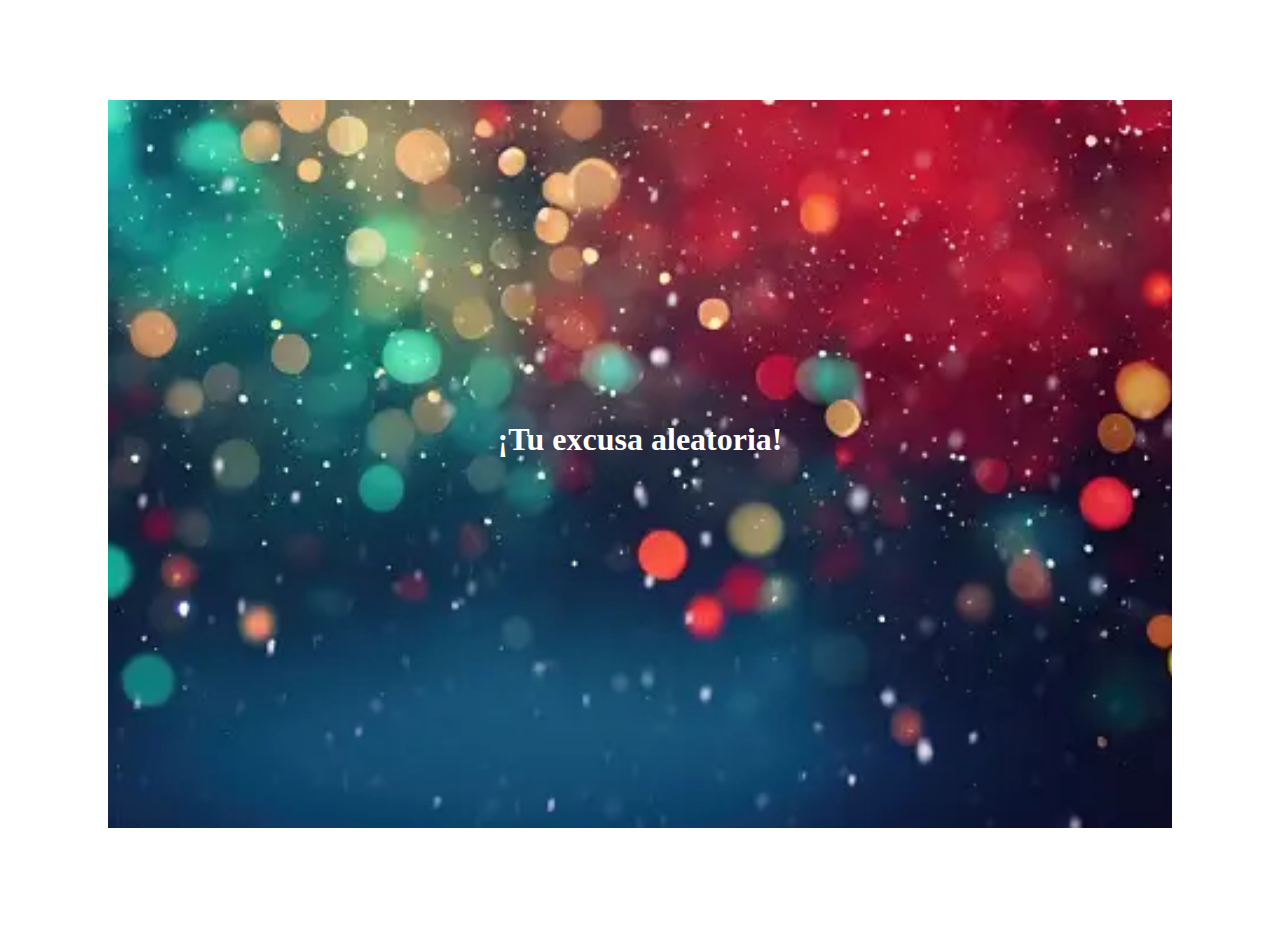
<file: src/index.html>
<!DOCTYPE html>
<html>
  <head>
    <meta charset="UTF-8" />
    <meta name="viewport" content="width=device-width, initial-scale=1.0" />
    <title>Generador de excusas</title>

    <link rel="stylesheet" href="style.css" />
  </head>
  <body>
    <div>
      <h1>¡Tu excusa aleatoria!</h1>
      <p id="excuse"></p>
    </div>
  </body>
</html>
</file>
<file: src/style.css>
div{
    display: flex;
    justify-content: center;    
    align-items: center; 
    flex-direction: column;
    margin: 100px;
    margin: 100px;
    padding: 300px;
    background-image: url(./img/fond-colors.png) ;
    background-position: bottom;
    background-repeat: no-repeat;
    background-size: cover;
}


h1{
    color: white;
}
p{
    font-size: x-large;
    color: white;
}
</file>
